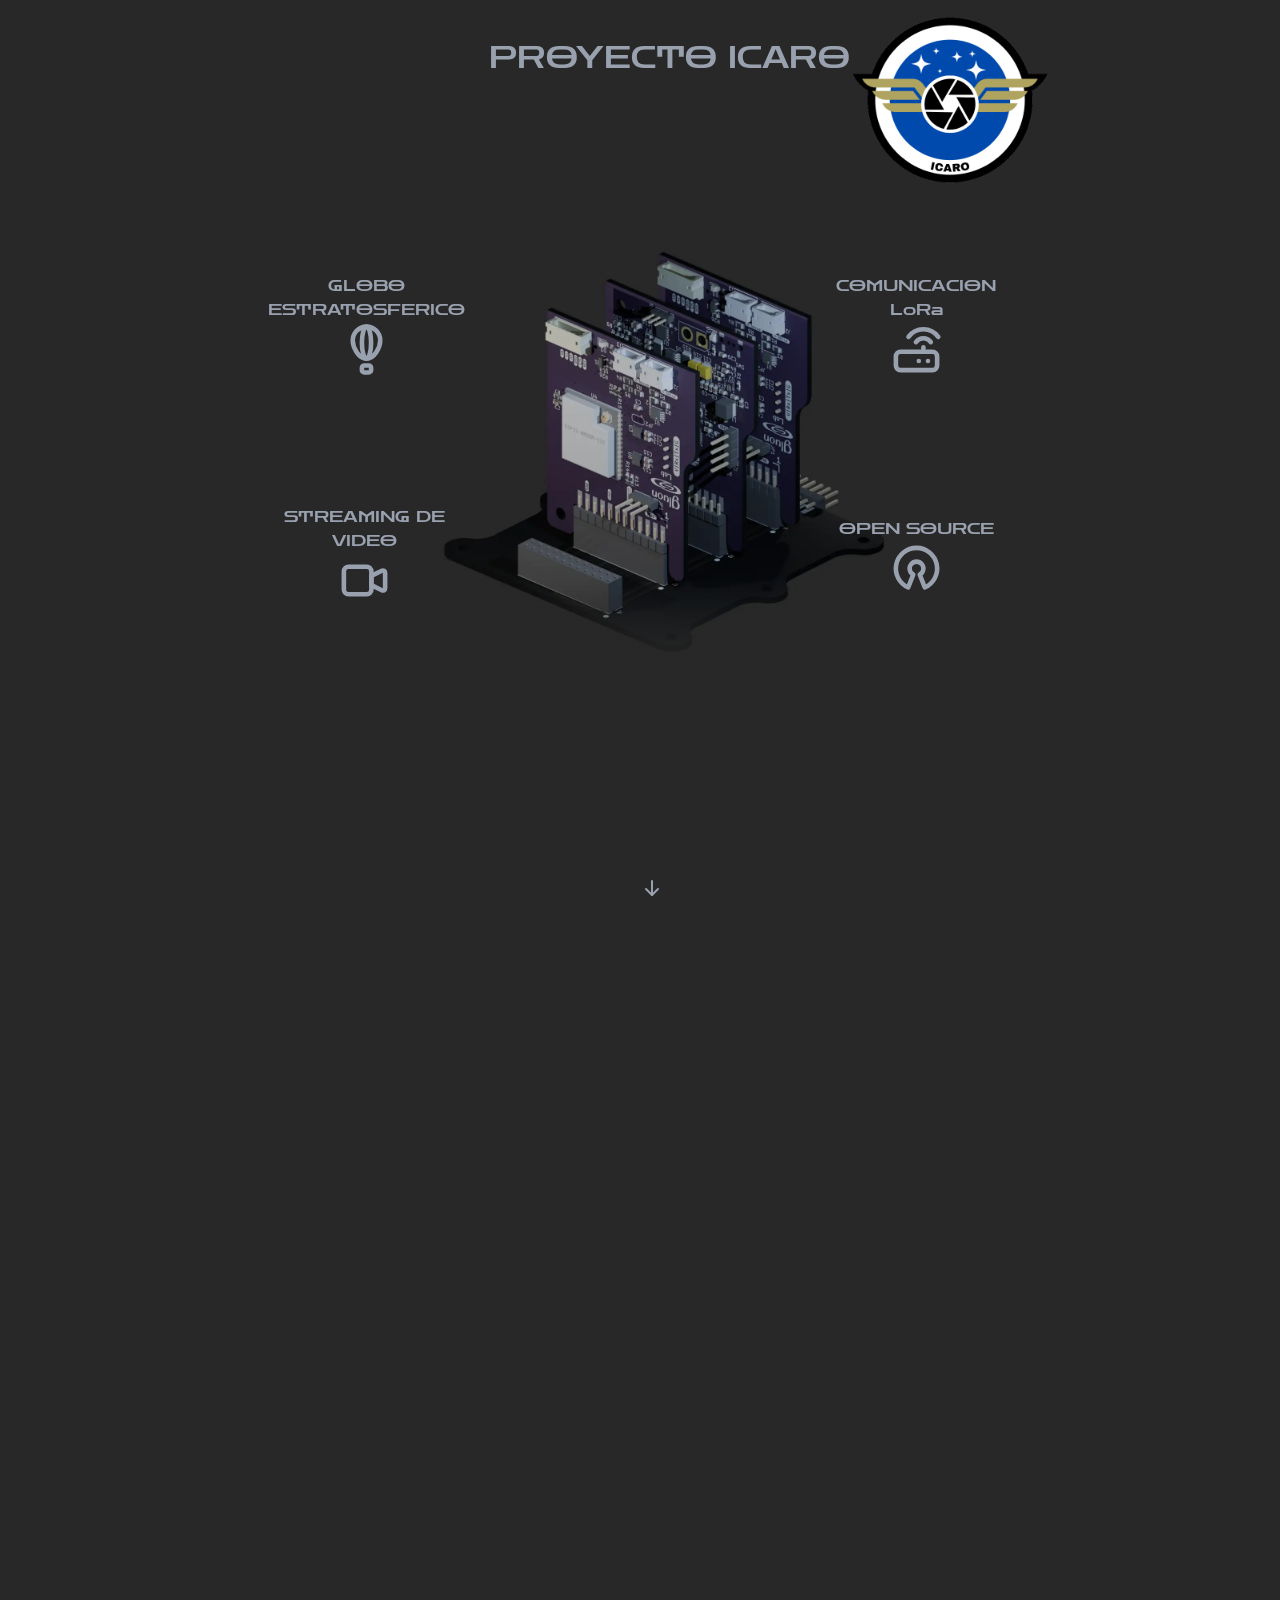
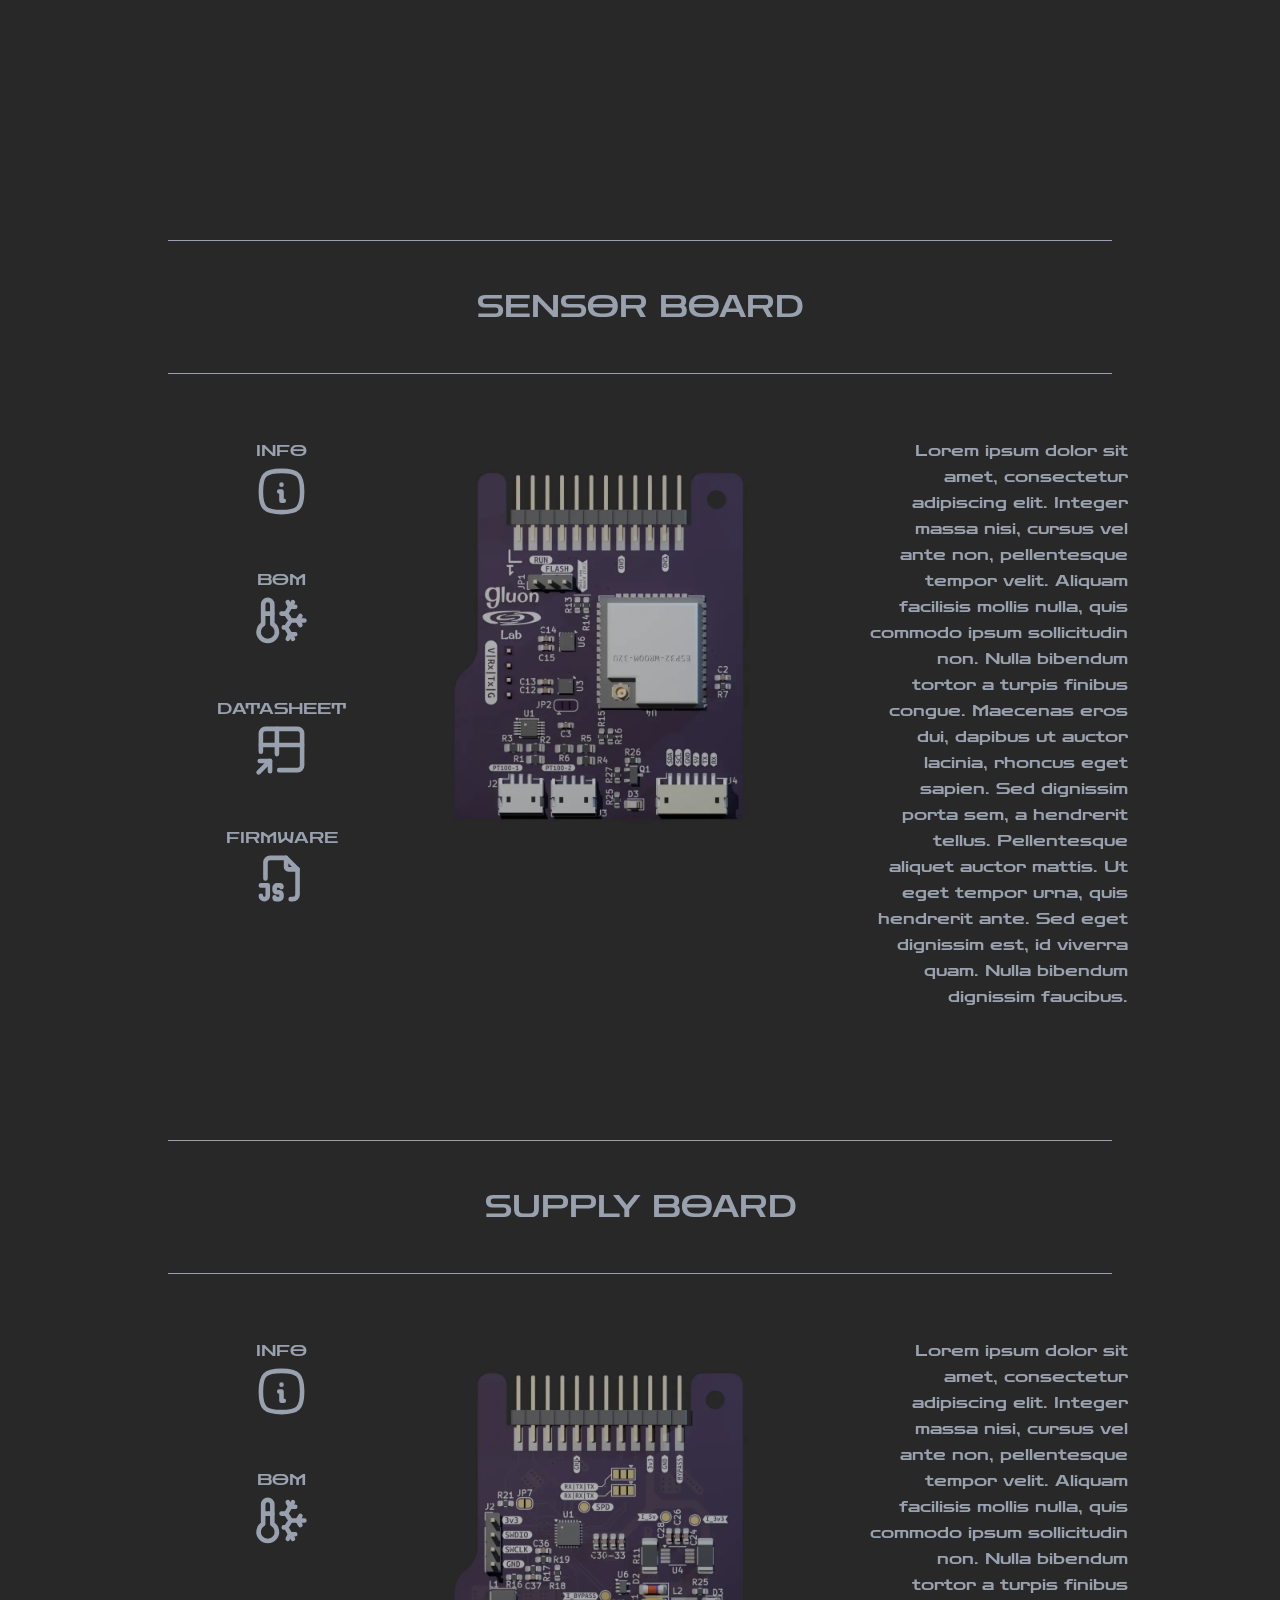
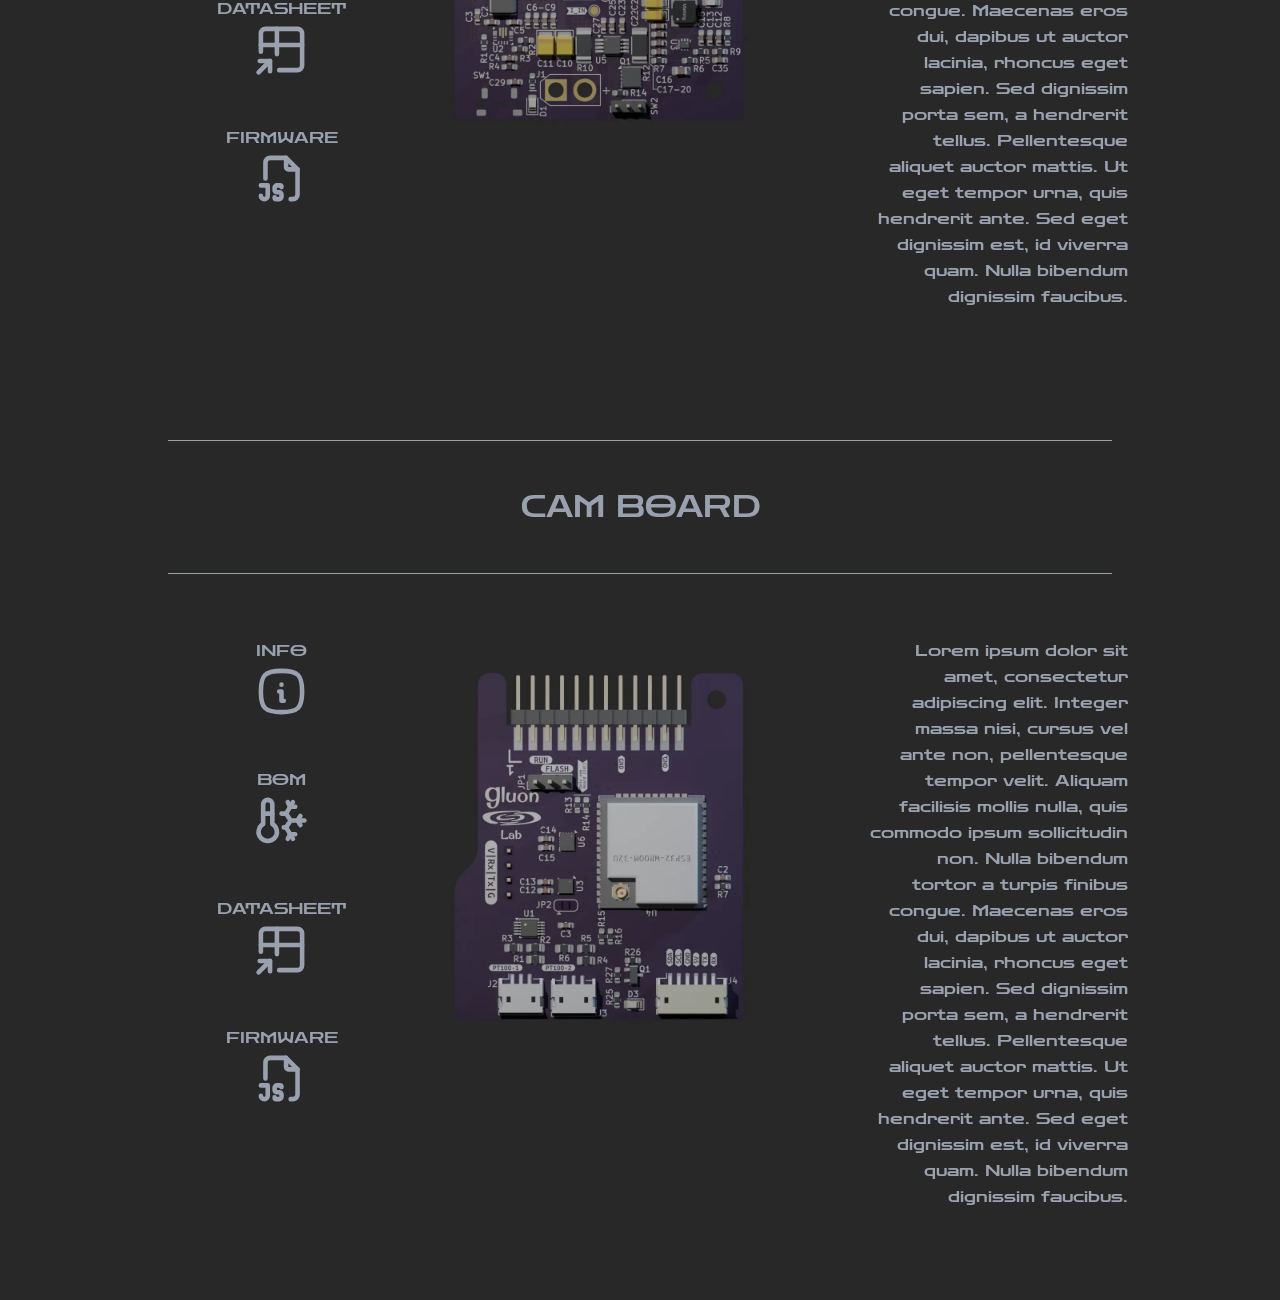
<file: index.html>
<!DOCTYPE html>
<html lang="es">

<head>
  <meta charset="UTF-8">
  <meta name="viewport" content="width=device-width, initial-scale=1.0">
  <link href="./output.css" rel="stylesheet">
  <link rel="icon" type="image/x-icon" href="images/logo.svg">
  <link rel="preconnect" href="https://fonts.googleapis.com">
  <link rel="preconnect" href="https://fonts.gstatic.com" crossorigin>
  <link href="https://fonts.googleapis.com/css2?family=Zen+Dots&display=swap" rel="stylesheet">
  <title>Proyecto Icaro</title>
  <style>
    body {
      font-family: "Zen Dots", sans-serif;
      font-weight: 400;
      font-style: normal;
      background-color: #282828
    }
    .fadeInOut{
      animation: fade 0.5s forwards;
      animation-timeline: scroll();
      animation-range: 0 500px;
    }
    .mask-bottom{
      mask-image: linear-gradient(to bottom, black 80%, transparent 100%);
    }
    .contenedor {
      width: 100%;
      overflow: auto; /* Esto asegura que el contenedor ajuste su altura al contenido flotante */
    }

    .izquierda {
      float: left;
      width: 30%; /* O el ancho que desees */
    }

    .derecha {
      float: right;
      width: 30%; /* O el ancho que desees */
    }
    @keyframes fade {
      0% { opacity: 1;}
      100% { opacity: 0;}
    }
  </style>

  <script type="module">

  

    const main = document.querySelector('main')
    const MAX_FRAMES = 59
    const img_anim = document.getElementById('img_anim');
    const img_fix = document.getElementById('img_fix');

    // Altura máxima del scroll
    // let maxScroll = document.documentElement.scrollHeight - img.clientHeight;
    let maxScroll = main_anim.scrollHeight - window.innerHeight;

    window.addEventListener('resize', () => {
      // maxScroll = document.documentElement.scrollHeight - window.innerHeight;
      maxScroll = main_anim.scrollHeight - window.innerHeight;
    });

    let lastFrameUpdate = 0

    window.addEventListener('scroll', () => {

      // Posición actual del scroll
      const scrollPosition = window.scrollY
      if (scrollPosition <= maxScroll)
      {
        img_fix.style.visibility = "hidden";
        img_anim.style.display = "block";
        // Calcular el porcentaje del scroll
        const scrollFraction = scrollPosition / maxScroll;
        // ¿Qué frame le toca?
        const frame = Math.floor(scrollFraction * MAX_FRAMES) || 1
        // nos evitemos algo de trabajo cuando
        // al hacer scroll, el frame que le toca es el mismo
        // que ya tenía
          const id = frame.toString().padStart(3,'0');
          img_anim.src = `frames/background_${id}.webp`;
      }
      else
      {
        img_anim.style.display = "none";
        img_fix.style.visibility = "visible";
      };
    });
  </script>

  <!-- Script de precarga -->
  <script>
    // Función para rellenar con ceros (ej: 1 → "001")
    function padNumber(num, size = 3) {
      return num.toString().padStart(size, '0');
    }

    // Precarga de imágenes
    async function preloadImages() {
      const imageBasePath = 'frames/background_';
      const totalImages = 60;
      const batchSize = 30; // Lotes de 30 imágenes
      const container = document.getElementById('img_anim');

      for (let i = 1; i <= totalImages; i += batchSize) {
        const batchPromises = [];
        
        // Crear un lote de imágenes
        for (let j = i; j < i + batchSize && j <= totalImages; j++) {
          const imageUrl = `${imageBasePath}${padNumber(j)}.webp`;
          batchPromises.push(
            new Promise((resolve) => {
              const img = new Image();
              img.src = imageUrl;
              img.onload = () => {
                // console.log(`✅ Imagen cargada: ${imageUrl}`);
                // Opcional: Mostrar imágenes en el DOM
                if (container) {
                  const imgElement = document.createElement('img');
                  imgElement.src = imageUrl;
                  imgElement.alt = `Frame ${j}`;
                  imgElement.style.width = '100px';
                  container.appendChild(imgElement);
                }
                resolve(img);
              };
              img.onerror = () => {
                // console.error(`❌ Error al cargar: ${imageUrl}`);
                resolve(null);
              };
            })
          );
        }

        await Promise.all(batchPromises);
        // console.log(`📦 Lote ${Math.ceil(i / batchSize)} completado`);
      }
    }

    // Iniciar la precarga cuando la página esté lista
    window.addEventListener('DOMContentLoaded', preloadImages);
  </script>
</head>


<body class="text-gray-400 w-[100vw] mx-auto flex flex-col items-center justify-center">
  <main id="main_anim" class="min-h-[300dvh] w-[100vw] relative">
    <header class="relative top-0 mr-[10%] flex justify-end fadeInOut">
        <div class="text-3xl mt-10 "><h1 class="hover:text-lime-50">PROYECTO ICARO</h1></div>
      <img class="w-[100px] md:w-[200px] mt-10 md:mt-0 m-0 mb-[50px] mr-0 " 
      src="images/logo.webp" alt="Logo proyecto Icaro" />
    </header>

    <div class="fixed w-[60vw] top-1/2 left-1/2 transform -translate-x-1/2 -translate-y-1/2 -z-10  flex items-center justify-center ">
      <img id="img_anim" class="mask-bottom" src="frames/background_001.webp" alt="imagen pcb render">
    </div>


    <div class="relative w-[80vw]  grid grid-cols-2 gap-20 justify-items-center fadeInOut">
        <div class="w-60 p-6 text-center content-center hover:text-lime-50 grid place-items-center"><h3>GLOBO ESTRATOSFERICO</h3>
          <svg  xmlns="http://www.w3.org/2000/svg"  width="55"  height="55"  viewBox="0 0 24 24"  fill="none"  stroke="currentColor"  stroke-width="2"  stroke-linecap="round"  stroke-linejoin="round"  class="icon icon-tabler icons-tabler-outline icon-tabler-air-balloon"><path stroke="none" d="M0 0h24v24H0z" fill="none"/><path d="M10 19m0 1a1 1 0 0 1 1 -1h2a1 1 0 0 1 1 1v1a1 1 0 0 1 -1 1h-2a1 1 0 0 1 -1 -1z" /><path d="M12 16c3.314 0 6 -4.686 6 -8a6 6 0 1 0 -12 0c0 3.314 2.686 8 6 8z" /><path d="M12 9m-2 0a2 7 0 1 0 4 0a2 7 0 1 0 -4 0" /></svg>
        </div>
        <div class="w-60 p-6 text-center content-center hover:text-lime-50 grid place-items-center"><h3>COMUNICACION LoRa</h3>
          <svg  xmlns="http://www.w3.org/2000/svg"  width="55"  height="55"  viewBox="0 0 24 24"  fill="none"  stroke="currentColor"  stroke-width="2"  stroke-linecap="round"  stroke-linejoin="round"  class="icon icon-tabler icons-tabler-outline icon-tabler-router"><path stroke="none" d="M0 0h24v24H0z" fill="none"/><path d="M3 13m0 2a2 2 0 0 1 2 -2h14a2 2 0 0 1 2 2v4a2 2 0 0 1 -2 2h-14a2 2 0 0 1 -2 -2z" /><path d="M17 17l0 .01" /><path d="M13 17l0 .01" /><path d="M15 13l0 -2" /><path d="M11.75 8.75a4 4 0 0 1 6.5 0" /><path d="M8.5 6.5a8 8 0 0 1 13 0" /></svg>
        </div>  
        <div class="w-60 p-6 text-center content-center hover:text-lime-50 grid place-items-center"><h3>STREAMING DE VIDEO</h3>
          <svg  xmlns="http://www.w3.org/2000/svg"  width="55"  height="55"  viewBox="0 0 24 24"  fill="none"  stroke="currentColor"  stroke-width="2"  stroke-linecap="round"  stroke-linejoin="round"  class="icon icon-tabler icons-tabler-outline icon-tabler-video"><path stroke="none" d="M0 0h24v24H0z" fill="none"/><path d="M15 10l4.553 -2.276a1 1 0 0 1 1.447 .894v6.764a1 1 0 0 1 -1.447 .894l-4.553 -2.276v-4z" /><path d="M3 6m0 2a2 2 0 0 1 2 -2h8a2 2 0 0 1 2 2v8a2 2 0 0 1 -2 2h-8a2 2 0 0 1 -2 -2z" /></svg>
        </div>
        <div class="w-60 p-6 text-center content-center hover:text-lime-50 grid place-items-center"><h3>OPEN SOURCE</h3>
          <svg  xmlns="http://www.w3.org/2000/svg"  width="55"  height="55"  viewBox="0 0 24 24"  fill="none"  stroke="currentColor"  stroke-width="2"  stroke-linecap="round"  stroke-linejoin="round"  class="icon icon-tabler icons-tabler-outline icon-tabler-brand-open-source"><path stroke="none" d="M0 0h24v24H0z" fill="none"/><path d="M12 3a9 9 0 0 1 3.618 17.243l-2.193 -5.602a3 3 0 1 0 -2.849 0l-2.193 5.603a9 9 0 0 1 3.617 -17.244z" /></svg>
        </div>
    </div>

    <div class="fixed left-[50%] bottom-0 w-auto fadeInOut" >
      <svg  xmlns="http://www.w3.org/2000/svg"  width="24"  height="24"  viewBox="0 0 24 24"  fill="none"  stroke="currentColor"  stroke-width="2"  stroke-linecap="round"  stroke-linejoin="round"  class="icon icon-tabler icons-tabler-outline icon-tabler-arrow-down"><path stroke="none" d="M0 0h24v24H0z" fill="none"/><path d="M12 5l0 14" /><path d="M18 13l-6 6" /><path d="M6 13l6 6" /></svg>
    </div>

    <div class="absolute bottom-0 leading-relaxed h-screen w-[100vw]">
      <div class="absolute w-[60vw] top-1/2 left-1/2 transform -translate-x-1/2 -translate-y-1/2 -z-10  flex items-center justify-center">
        <img id="img_fix" src="frames/background_060.webp" alt="imagen pcb render">
      </div>
      <div class="relative m-10 p-6 text-center border-b border-t flex justify-center place-items-center">
        <div class="hover:text-lime-50 p-6 text-3xl">SENSOR BOARD</div>
      </div>
      <div class="contenedor">
        <div class="izquierda">
            <div class="text-center content-center hover:text-lime-50 grid place-items-center p-6">
              <h3>INFO</h3>
              <svg  xmlns="http://www.w3.org/2000/svg"  width="55"  height="55"  viewBox="0 0 24 24"  fill="none"  stroke="currentColor"  stroke-width="2"  stroke-linecap="round"  stroke-linejoin="round"  class="icon icon-tabler icons-tabler-outline icon-tabler-info-square-rounded"><path stroke="none" d="M0 0h24v24H0z" fill="none"/><path d="M12 9h.01" /><path d="M11 12h1v4h1" /><path d="M12 3c7.2 0 9 1.8 9 9s-1.8 9 -9 9s-9 -1.8 -9 -9s1.8 -9 9 -9z" /></svg>
            </div>
            <div class="text-center content-center hover:text-lime-50 grid place-items-center p-6">
              <h3>BOM</h3>
              <svg  xmlns="http://www.w3.org/2000/svg"  width="55"  height="55"  viewBox="0 0 24 24"  fill="none"  stroke="currentColor"  stroke-width="2"  stroke-linecap="round"  stroke-linejoin="round"  class="icon icon-tabler icons-tabler-outline icon-tabler-temperature-snow"><path stroke="none" d="M0 0h24v24H0z" fill="none"/><path d="M4 13.5a4 4 0 1 0 4 0v-8.5a2 2 0 1 0 -4 0v8.5" /><path d="M4 9h4" /><path d="M14.75 4l1 2h2.25" /><path d="M17 4l-3 5l2 3" /><path d="M20.25 10l-1.25 2l1.25 2" /><path d="M22 12h-6l-2 3" /><path d="M18 18h-2.25l-1 2" /><path d="M17 20l-3 -5h-1" /><path d="M12 9l2.088 .008" /></svg>
            </div>  
            <div class="text-center content-center hover:text-lime-50 grid place-items-center p-6">
              <h3>DATASHEET</h3>
              <svg  xmlns="http://www.w3.org/2000/svg"  width="55"  height="55"  viewBox="0 0 24 24"  fill="none"  stroke="currentColor"  stroke-width="2"  stroke-linecap="round"  stroke-linejoin="round"  class="icon icon-tabler icons-tabler-outline icon-tabler-table-shortcut"><path stroke="none" d="M0 0h24v24H0z" fill="none"/><path d="M3 13v-8a2 2 0 0 1 2 -2h14a2 2 0 0 1 2 2v14a2 2 0 0 1 -2 2h-8" /><path d="M3 10h18" /><path d="M10 3v11" /><path d="M2 22l5 -5" /><path d="M7 21.5v-4.5h-4.5" /></svg>
            </div>
            <div class="text-center content-center hover:text-lime-50 grid place-items-center p-6">
              <h3>FIRMWARE</h3>
              <svg  xmlns="http://www.w3.org/2000/svg"  width="55"  height="55"  viewBox="0 0 24 24"  fill="none"  stroke="currentColor"  stroke-width="2"  stroke-linecap="round"  stroke-linejoin="round"  class="icon icon-tabler icons-tabler-outline icon-tabler-file-type-js"><path stroke="none" d="M0 0h24v24H0z" fill="none"/><path d="M14 3v4a1 1 0 0 0 1 1h4" /><path d="M3 15h3v4.5a1.5 1.5 0 0 1 -3 0" /><path d="M9 20.25c0 .414 .336 .75 .75 .75h1.25a1 1 0 0 0 1 -1v-1a1 1 0 0 0 -1 -1h-1a1 1 0 0 1 -1 -1v-1a1 1 0 0 1 1 -1h1.25a.75 .75 0 0 1 .75 .75" /><path d="M5 12v-7a2 2 0 0 1 2 -2h7l5 5v11a2 2 0 0 1 -2 2h-1" /></svg>
            </div>
        </div>

        <div class="derecha">
            <div class="p-6 text-right hover:text-lime-50">Lorem ipsum dolor sit amet, consectetur adipiscing elit. Integer massa nisi, cursus vel ante non, pellentesque tempor velit. Aliquam facilisis mollis nulla, quis commodo ipsum sollicitudin non. Nulla bibendum tortor a turpis finibus congue. Maecenas eros dui, dapibus ut auctor lacinia, rhoncus eget sapien. Sed dignissim porta sem, a hendrerit tellus. Pellentesque aliquet auctor mattis. Ut eget tempor urna, quis hendrerit ante. Sed eget dignissim est, id viverra quam. Nulla bibendum dignissim faucibus.</div>
        </div>
      </div>
    </div>
  </main>

  <div class=" relative leading-relaxed h-screen w-[80vw]">
    <div class="absolute w-[60vw] top-1/2 left-1/2 transform -translate-x-1/2 -translate-y-1/2 -z-10  flex items-center justify-center ">
      <img id="img_fix" src="images/supply_board.webp" alt="imagen pcb render">
    </div>
    <div class="relative m-10 p-6 text-center border-b border-t flex justify-center place-items-center">
      <div class="hover:text-lime-50 p-6 text-3xl">SUPPLY BOARD</div>
    </div>
    <div class="contenedor">
      <div class="izquierda">
          <div class="text-center content-center hover:text-lime-50 grid place-items-center p-6">
            <h3>INFO</h3>
            <svg  xmlns="http://www.w3.org/2000/svg"  width="55"  height="55"  viewBox="0 0 24 24"  fill="none"  stroke="currentColor"  stroke-width="2"  stroke-linecap="round"  stroke-linejoin="round"  class="icon icon-tabler icons-tabler-outline icon-tabler-info-square-rounded"><path stroke="none" d="M0 0h24v24H0z" fill="none"/><path d="M12 9h.01" /><path d="M11 12h1v4h1" /><path d="M12 3c7.2 0 9 1.8 9 9s-1.8 9 -9 9s-9 -1.8 -9 -9s1.8 -9 9 -9z" /></svg>
          </div>
          <div class="text-center content-center hover:text-lime-50 grid place-items-center p-6">
            <h3>BOM</h3>
            <svg  xmlns="http://www.w3.org/2000/svg"  width="55"  height="55"  viewBox="0 0 24 24"  fill="none"  stroke="currentColor"  stroke-width="2"  stroke-linecap="round"  stroke-linejoin="round"  class="icon icon-tabler icons-tabler-outline icon-tabler-temperature-snow"><path stroke="none" d="M0 0h24v24H0z" fill="none"/><path d="M4 13.5a4 4 0 1 0 4 0v-8.5a2 2 0 1 0 -4 0v8.5" /><path d="M4 9h4" /><path d="M14.75 4l1 2h2.25" /><path d="M17 4l-3 5l2 3" /><path d="M20.25 10l-1.25 2l1.25 2" /><path d="M22 12h-6l-2 3" /><path d="M18 18h-2.25l-1 2" /><path d="M17 20l-3 -5h-1" /><path d="M12 9l2.088 .008" /></svg>
          </div>  
          <div class="text-center content-center hover:text-lime-50 grid place-items-center p-6">
            <h3>DATASHEET</h3>
            <svg  xmlns="http://www.w3.org/2000/svg"  width="55"  height="55"  viewBox="0 0 24 24"  fill="none"  stroke="currentColor"  stroke-width="2"  stroke-linecap="round"  stroke-linejoin="round"  class="icon icon-tabler icons-tabler-outline icon-tabler-table-shortcut"><path stroke="none" d="M0 0h24v24H0z" fill="none"/><path d="M3 13v-8a2 2 0 0 1 2 -2h14a2 2 0 0 1 2 2v14a2 2 0 0 1 -2 2h-8" /><path d="M3 10h18" /><path d="M10 3v11" /><path d="M2 22l5 -5" /><path d="M7 21.5v-4.5h-4.5" /></svg>
          </div>
          <div class="text-center content-center hover:text-lime-50 grid place-items-center p-6">
            <h3>FIRMWARE</h3>
            <svg  xmlns="http://www.w3.org/2000/svg"  width="55"  height="55"  viewBox="0 0 24 24"  fill="none"  stroke="currentColor"  stroke-width="2"  stroke-linecap="round"  stroke-linejoin="round"  class="icon icon-tabler icons-tabler-outline icon-tabler-file-type-js"><path stroke="none" d="M0 0h24v24H0z" fill="none"/><path d="M14 3v4a1 1 0 0 0 1 1h4" /><path d="M3 15h3v4.5a1.5 1.5 0 0 1 -3 0" /><path d="M9 20.25c0 .414 .336 .75 .75 .75h1.25a1 1 0 0 0 1 -1v-1a1 1 0 0 0 -1 -1h-1a1 1 0 0 1 -1 -1v-1a1 1 0 0 1 1 -1h1.25a.75 .75 0 0 1 .75 .75" /><path d="M5 12v-7a2 2 0 0 1 2 -2h7l5 5v11a2 2 0 0 1 -2 2h-1" /></svg>
          </div>
      </div>

      <div class="derecha">
          <div class="p-6 text-right hover:text-lime-50">Lorem ipsum dolor sit amet, consectetur adipiscing elit. Integer massa nisi, cursus vel ante non, pellentesque tempor velit. Aliquam facilisis mollis nulla, quis commodo ipsum sollicitudin non. Nulla bibendum tortor a turpis finibus congue. Maecenas eros dui, dapibus ut auctor lacinia, rhoncus eget sapien. Sed dignissim porta sem, a hendrerit tellus. Pellentesque aliquet auctor mattis. Ut eget tempor urna, quis hendrerit ante. Sed eget dignissim est, id viverra quam. Nulla bibendum dignissim faucibus.</div>
      </div>
    </div>
  </div>


  <div class=" relative leading-relaxed h-screen w-[80vw]">
    <div class="absolute w-[60vw] top-1/2 left-1/2 transform -translate-x-1/2 -translate-y-1/2 -z-10  flex items-center justify-center ">
      <img id="img_fix" src="frames/background_060.webp" alt="imagen pcb render">
    </div>
    <div class="relative m-10 p-6 text-center border-b border-t flex justify-center place-items-center">
      <div class="hover:text-lime-50 p-6 text-3xl">CAM BOARD</div>
    </div>
    <div class="contenedor">
      <div class="izquierda">
          <div class="text-center content-center hover:text-lime-50 grid place-items-center p-6">
            <h3>INFO</h3>
            <svg  xmlns="http://www.w3.org/2000/svg"  width="55"  height="55"  viewBox="0 0 24 24"  fill="none"  stroke="currentColor"  stroke-width="2"  stroke-linecap="round"  stroke-linejoin="round"  class="icon icon-tabler icons-tabler-outline icon-tabler-info-square-rounded"><path stroke="none" d="M0 0h24v24H0z" fill="none"/><path d="M12 9h.01" /><path d="M11 12h1v4h1" /><path d="M12 3c7.2 0 9 1.8 9 9s-1.8 9 -9 9s-9 -1.8 -9 -9s1.8 -9 9 -9z" /></svg>
          </div>
          <div class="text-center content-center hover:text-lime-50 grid place-items-center p-6">
            <h3>BOM</h3>
            <svg  xmlns="http://www.w3.org/2000/svg"  width="55"  height="55"  viewBox="0 0 24 24"  fill="none"  stroke="currentColor"  stroke-width="2"  stroke-linecap="round"  stroke-linejoin="round"  class="icon icon-tabler icons-tabler-outline icon-tabler-temperature-snow"><path stroke="none" d="M0 0h24v24H0z" fill="none"/><path d="M4 13.5a4 4 0 1 0 4 0v-8.5a2 2 0 1 0 -4 0v8.5" /><path d="M4 9h4" /><path d="M14.75 4l1 2h2.25" /><path d="M17 4l-3 5l2 3" /><path d="M20.25 10l-1.25 2l1.25 2" /><path d="M22 12h-6l-2 3" /><path d="M18 18h-2.25l-1 2" /><path d="M17 20l-3 -5h-1" /><path d="M12 9l2.088 .008" /></svg>
          </div>  
          <div class="text-center content-center hover:text-lime-50 grid place-items-center p-6">
            <h3>DATASHEET</h3>
            <svg  xmlns="http://www.w3.org/2000/svg"  width="55"  height="55"  viewBox="0 0 24 24"  fill="none"  stroke="currentColor"  stroke-width="2"  stroke-linecap="round"  stroke-linejoin="round"  class="icon icon-tabler icons-tabler-outline icon-tabler-table-shortcut"><path stroke="none" d="M0 0h24v24H0z" fill="none"/><path d="M3 13v-8a2 2 0 0 1 2 -2h14a2 2 0 0 1 2 2v14a2 2 0 0 1 -2 2h-8" /><path d="M3 10h18" /><path d="M10 3v11" /><path d="M2 22l5 -5" /><path d="M7 21.5v-4.5h-4.5" /></svg>
          </div>
          <div class="text-center content-center hover:text-lime-50 grid place-items-center p-6">
            <h3>FIRMWARE</h3>
            <svg  xmlns="http://www.w3.org/2000/svg"  width="55"  height="55"  viewBox="0 0 24 24"  fill="none"  stroke="currentColor"  stroke-width="2"  stroke-linecap="round"  stroke-linejoin="round"  class="icon icon-tabler icons-tabler-outline icon-tabler-file-type-js"><path stroke="none" d="M0 0h24v24H0z" fill="none"/><path d="M14 3v4a1 1 0 0 0 1 1h4" /><path d="M3 15h3v4.5a1.5 1.5 0 0 1 -3 0" /><path d="M9 20.25c0 .414 .336 .75 .75 .75h1.25a1 1 0 0 0 1 -1v-1a1 1 0 0 0 -1 -1h-1a1 1 0 0 1 -1 -1v-1a1 1 0 0 1 1 -1h1.25a.75 .75 0 0 1 .75 .75" /><path d="M5 12v-7a2 2 0 0 1 2 -2h7l5 5v11a2 2 0 0 1 -2 2h-1" /></svg>
          </div>
      </div>

      <div class="derecha">
          <div class="p-6 text-right hover:text-lime-50">Lorem ipsum dolor sit amet, consectetur adipiscing elit. Integer massa nisi, cursus vel ante non, pellentesque tempor velit. Aliquam facilisis mollis nulla, quis commodo ipsum sollicitudin non. Nulla bibendum tortor a turpis finibus congue. Maecenas eros dui, dapibus ut auctor lacinia, rhoncus eget sapien. Sed dignissim porta sem, a hendrerit tellus. Pellentesque aliquet auctor mattis. Ut eget tempor urna, quis hendrerit ante. Sed eget dignissim est, id viverra quam. Nulla bibendum dignissim faucibus.</div>
      </div>
    </div>
  </div>

</body>

</html>
</file>
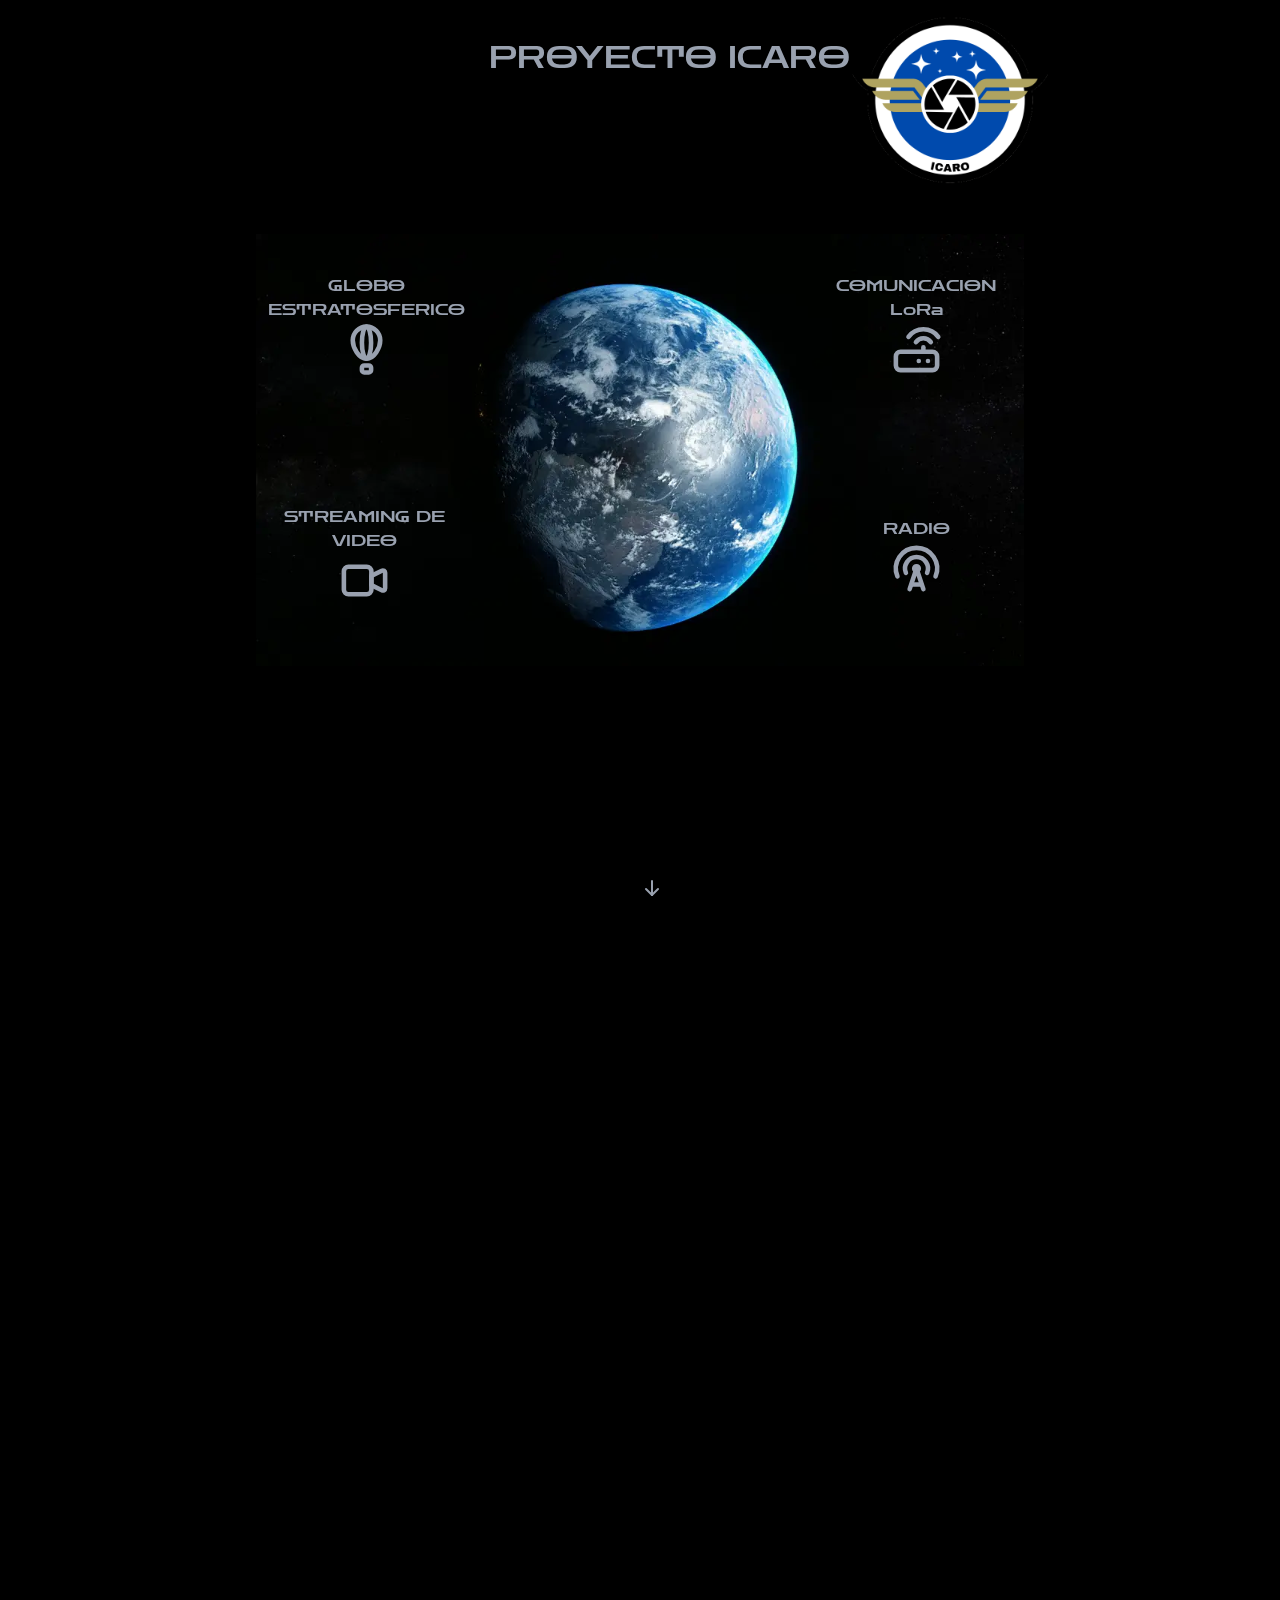
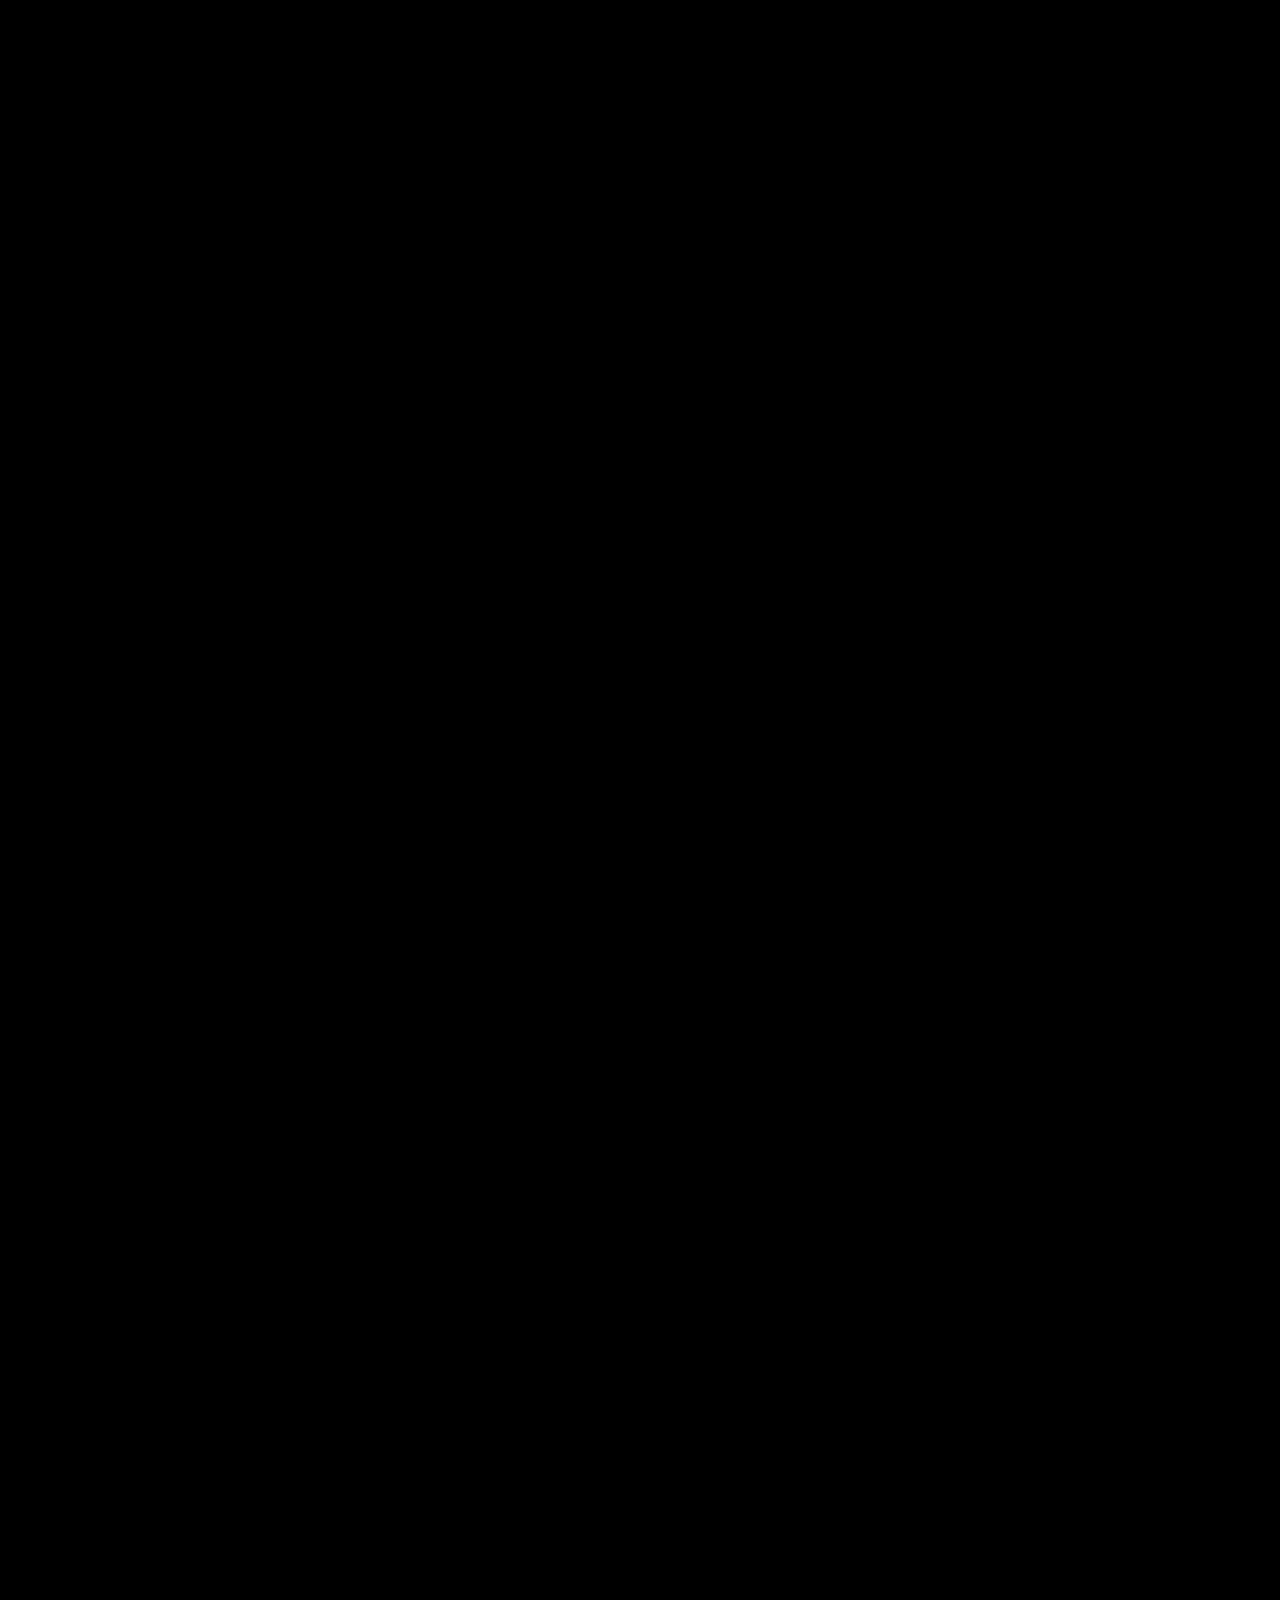
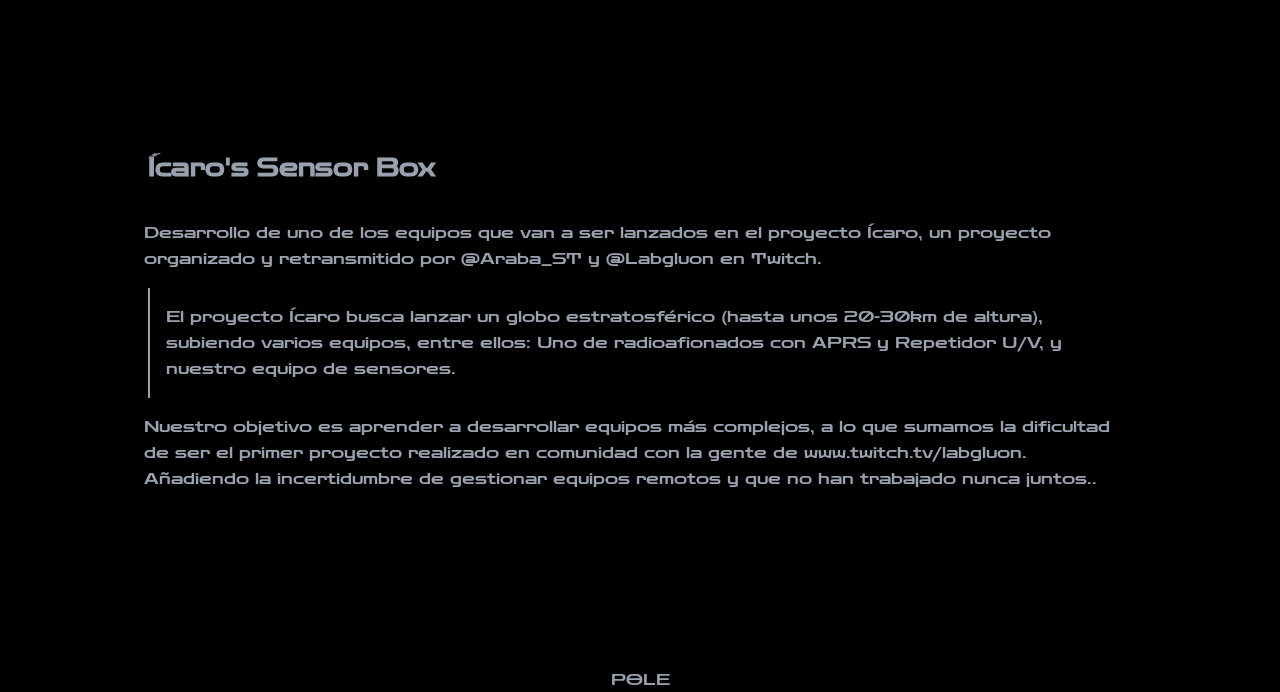
<file: src/index.html>
<!DOCTYPE html>
<html lang="es">

<head>
  <meta charset="UTF-8">
  <meta name="viewport" content="width=device-width, initial-scale=1.0">
  <link href="./output.css" rel="stylesheet">
  <link rel="icon" type="image/x-icon" href="images/logo.svg">
  <link rel="preconnect" href="https://fonts.googleapis.com">
  <link rel="preconnect" href="https://fonts.gstatic.com" crossorigin>
  <link href="https://fonts.googleapis.com/css2?family=Zen+Dots&display=swap" rel="stylesheet">
  <title>Proyecto Icaro</title>
  <style>
    body {
      font-family: "Zen Dots", sans-serif;
      font-weight: 400;
      font-style: normal;
    }
    .fadeInOut{
      animation: fade 0.5s forwards;
      animation-timeline: scroll();
      animation-range: 0 500px;
    }
    @keyframes fade {
      0% { opacity: 1;}
      100% { opacity: 0;}
    }
  </style>

  <script type="module">

    const main = document.querySelector('main')
    const MAX_FRAMES = 500

    // init with the first image
    const img = document.querySelector('#img')

    // Altura máxima del scroll
    let maxScroll = document.documentElement.scrollHeight - window.innerHeight;

    window.addEventListener('resize', () => {
      maxScroll = document.documentElement.scrollHeight - window.innerHeight;
    });

    let lastFrameUpdate = 0

    window.addEventListener('scroll', () => {
      // Posición actual del scroll
      const scrollPosition = window.scrollY
      // Calcular el porcentaje del scroll
      const scrollFraction = scrollPosition / maxScroll;
      // ¿Qué frame le toca?
      const frame = Math.floor(scrollFraction * MAX_FRAMES) || 1
      // nos evitemos algo de trabajo cuando
      // al hacer scroll, el frame que le toca es el mismo
      // que ya tenía
        const id = frame.toString().padStart(3,'0')
        img_anim.src = `frames/background_${id}.webp`

      if (currentFrame !== frame) {
        // creamos el id del nombre del archivo
        updateImage(frame)
        currentFrame = frame
      }
    });
  </script>

  <!-- Script de precarga -->
  <script>
    // Función para rellenar con ceros (ej: 1 → "001")
    function padNumber(num, size = 3) {
      return num.toString().padStart(size, '0');
    }

    // Precarga de imágenes
    async function preloadImages() {
      const imageBasePath = 'frames/background_';
      const totalImages = 500;
      const batchSize = 50; // Lotes de 10 imágenes
      const container = document.getElementById('img_anim');

      for (let i = 1; i <= totalImages; i += batchSize) {
        const batchPromises = [];
        
        // Crear un lote de imágenes
        for (let j = i; j < i + batchSize && j <= totalImages; j++) {
          const imageUrl = `${imageBasePath}${padNumber(j)}.webp`;
          batchPromises.push(
            new Promise((resolve) => {
              const img = new Image();
              img.src = imageUrl;
              img.onload = () => {
                console.log(`✅ Imagen cargada: ${imageUrl}`);
                // Opcional: Mostrar imágenes en el DOM
                if (container) {
                  const imgElement = document.createElement('img');
                  imgElement.src = imageUrl;
                  imgElement.alt = `Frame ${j}`;
                  imgElement.style.width = '100px';
                  container.appendChild(imgElement);
                }
                resolve(img);
              };
              img.onerror = () => {
                console.error(`❌ Error al cargar: ${imageUrl}`);
                resolve(null);
              };
            })
          );
        }

        await Promise.all(batchPromises);
        console.log(`📦 Lote ${Math.ceil(i / batchSize)} completado`);
      }
    }

    // Iniciar la precarga cuando la página esté lista
    window.addEventListener('DOMContentLoaded', preloadImages);
  </script>
</head>


<body class="bg-black text-gray-400 w-[90vw] mx-auto flex items-center justify-center font-[]">
  <main class="min-h-[300dvh]">
    <header class="relative top-0 mr-[10%] flex justify-end t fadeInOut">
        <div class="text-3xl mt-10 "><h1 class="hover:text-lime-50">PROYECTO ICARO</h1></div>
      <img class="w-[100px] md:w-[200px] mt-10 md:mt-0 m-0 mb-[50px] mr-0 " 
      src="images/logo.webp" alt="Logo proyecto Icaro" />
    </header>

    <div class="fixed w-[60vw] top-1/2 left-1/2 transform -translate-x-1/2 -translate-y-1/2 -z-10  flex items-center justify-center ">
      <img id="img_anim" src="frames/background_001.webp" alt="imagen pcb render">
    </div>

    <div class="relative w-[80vw]  grid grid-cols-2 gap-20 justify-items-center fadeInOut">
        <div class="w-60 p-6 text-center content-center hover:text-lime-50 grid place-items-center"><h3>GLOBO ESTRATOSFERICO</h3>
          <svg  xmlns="http://www.w3.org/2000/svg"  width="55"  height="55"  viewBox="0 0 24 24"  fill="none"  stroke="currentColor"  stroke-width="2"  stroke-linecap="round"  stroke-linejoin="round"  class="icon icon-tabler icons-tabler-outline icon-tabler-air-balloon"><path stroke="none" d="M0 0h24v24H0z" fill="none"/><path d="M10 19m0 1a1 1 0 0 1 1 -1h2a1 1 0 0 1 1 1v1a1 1 0 0 1 -1 1h-2a1 1 0 0 1 -1 -1z" /><path d="M12 16c3.314 0 6 -4.686 6 -8a6 6 0 1 0 -12 0c0 3.314 2.686 8 6 8z" /><path d="M12 9m-2 0a2 7 0 1 0 4 0a2 7 0 1 0 -4 0" /></svg>
        </div>
        <div class="w-60 p-6 text-center content-center hover:text-lime-50 grid place-items-center"><h3>COMUNICACION LoRa</h3>
          <svg  xmlns="http://www.w3.org/2000/svg"  width="55"  height="55"  viewBox="0 0 24 24"  fill="none"  stroke="currentColor"  stroke-width="2"  stroke-linecap="round"  stroke-linejoin="round"  class="icon icon-tabler icons-tabler-outline icon-tabler-router"><path stroke="none" d="M0 0h24v24H0z" fill="none"/><path d="M3 13m0 2a2 2 0 0 1 2 -2h14a2 2 0 0 1 2 2v4a2 2 0 0 1 -2 2h-14a2 2 0 0 1 -2 -2z" /><path d="M17 17l0 .01" /><path d="M13 17l0 .01" /><path d="M15 13l0 -2" /><path d="M11.75 8.75a4 4 0 0 1 6.5 0" /><path d="M8.5 6.5a8 8 0 0 1 13 0" /></svg>
        </div>  
        <div class="w-60 p-6 text-center content-center hover:text-lime-50 grid place-items-center"><h3>STREAMING DE VIDEO</h3>
          <svg  xmlns="http://www.w3.org/2000/svg"  width="55"  height="55"  viewBox="0 0 24 24"  fill="none"  stroke="currentColor"  stroke-width="2"  stroke-linecap="round"  stroke-linejoin="round"  class="icon icon-tabler icons-tabler-outline icon-tabler-video"><path stroke="none" d="M0 0h24v24H0z" fill="none"/><path d="M15 10l4.553 -2.276a1 1 0 0 1 1.447 .894v6.764a1 1 0 0 1 -1.447 .894l-4.553 -2.276v-4z" /><path d="M3 6m0 2a2 2 0 0 1 2 -2h8a2 2 0 0 1 2 2v8a2 2 0 0 1 -2 2h-8a2 2 0 0 1 -2 -2z" /></svg>
        </div>
        <div class="w-60 p-6 text-center content-center hover:text-lime-50 grid place-items-center"><h3>RADIO</h3>
          <svg  xmlns="http://www.w3.org/2000/svg"  width="55"  height="55"  viewBox="0 0 24 24"  fill="none"  stroke="currentColor"  stroke-width="2"  stroke-linecap="round"  stroke-linejoin="round"  class="icon icon-tabler icons-tabler-outline icon-tabler-building-broadcast-tower"><path stroke="none" d="M0 0h24v24H0z" fill="none"/><path d="M12 12m-1 0a1 1 0 1 0 2 0a1 1 0 1 0 -2 0" /><path d="M16.616 13.924a5 5 0 1 0 -9.23 0" /><path d="M20.307 15.469a9 9 0 1 0 -16.615 0" /><path d="M9 21l3 -9l3 9" /><path d="M10 19h4" /></svg>
        </div>
    </div>

    <div class="fixed left-[50%] bottom-0 w-auto fadeInOut" >
      <svg  xmlns="http://www.w3.org/2000/svg"  width="24"  height="24"  viewBox="0 0 24 24"  fill="none"  stroke="currentColor"  stroke-width="2"  stroke-linecap="round"  stroke-linejoin="round"  class="icon icon-tabler icons-tabler-outline icon-tabler-arrow-down"><path stroke="none" d="M0 0h24v24H0z" fill="none"/><path d="M12 5l0 14" /><path d="M18 13l-6 6" /><path d="M6 13l6 6" /></svg>
    </div>

    <div class="relative mt-[300dvh] mb-40 w-[80vw] leading-relaxed">
      <h1 class="p-5 font-bold text-2xl">Ícaro's Sensor Box</h1>
      <p class="p-4">Desarrollo de uno de los equipos que van a ser lanzados en el proyecto Ícaro, un proyecto organizado y retransmitido por @Araba_ST y @Labgluon en Twitch.</p>
      <p class="p-4 ml-5 border-l-2">El proyecto Ícaro busca lanzar un globo estratosférico (hasta unos 20-30km de altura), subiendo varios equipos, entre ellos: Uno de radioafionados con APRS y Repetidor U/V, y nuestro equipo de sensores.</p>
      <p class="p-4">Nuestro objetivo es aprender a desarrollar equipos más complejos, a lo que sumamos la dificultad de ser el primer proyecto realizado en comunidad con la gente de <a href="https://www.twitch.tv/labgluon">www.twitch.tv/labgluon</a>. Añadiendo la incertidumbre de gestionar equipos remotos y que no han trabajado nunca juntos..</p>
    </div>

    <div class="relative text-center">POLE</div>
  </main>
  

</body>

</html>
</file>
